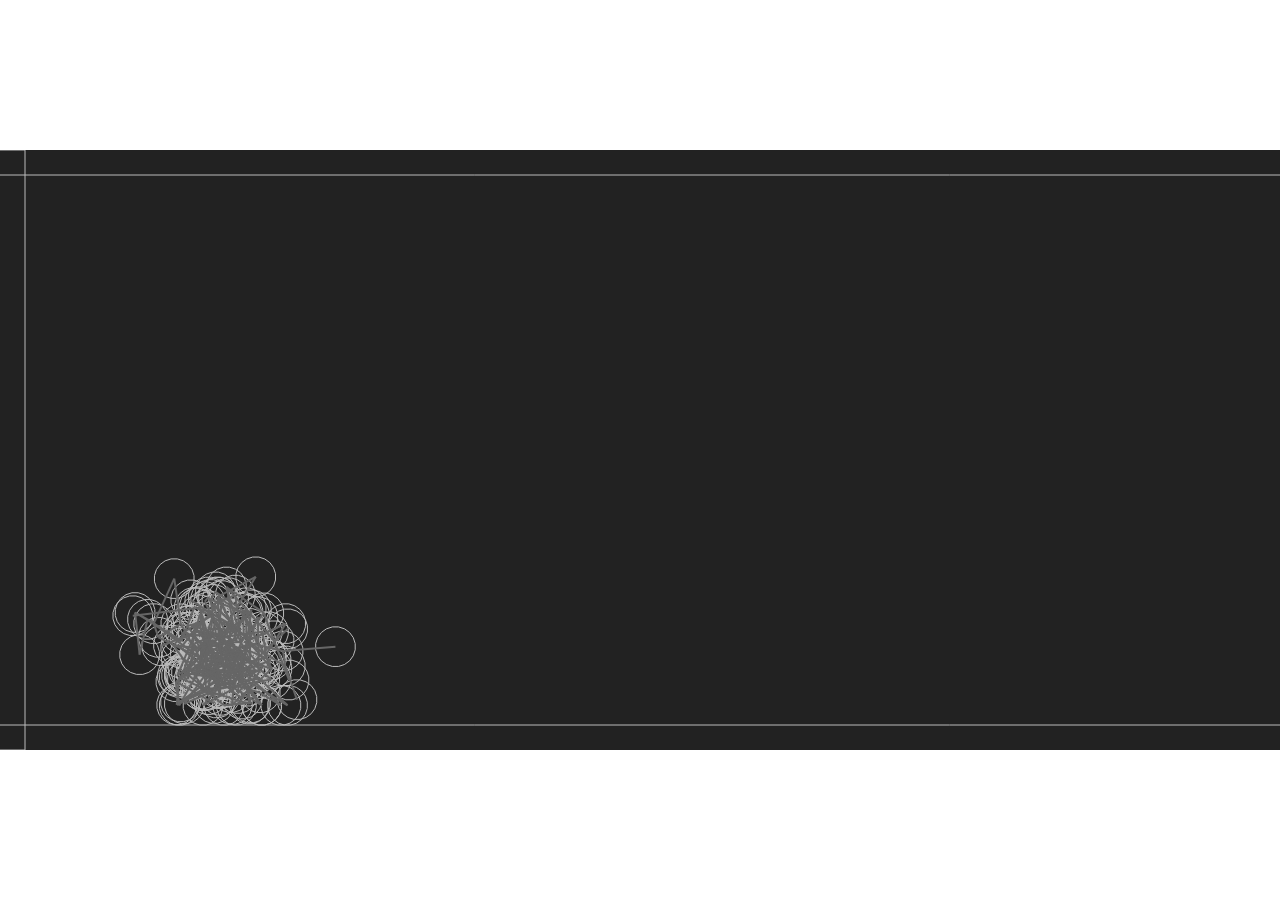
<file: index.html>
<html>
<head>
	<meta charset="UTF-8">
	<script language="javascript" type="text/javascript" src="libraries/matter.js"></script>
	<style>
		body {
			padding: 0;
			margin: 0;
			}
	</style>
</head>
<body>
	<canvas id="canvas"></canvas>
	<script language="javascript" type="text/javascript" src="sketch.js"></script>
</body>
</html>
</file>
